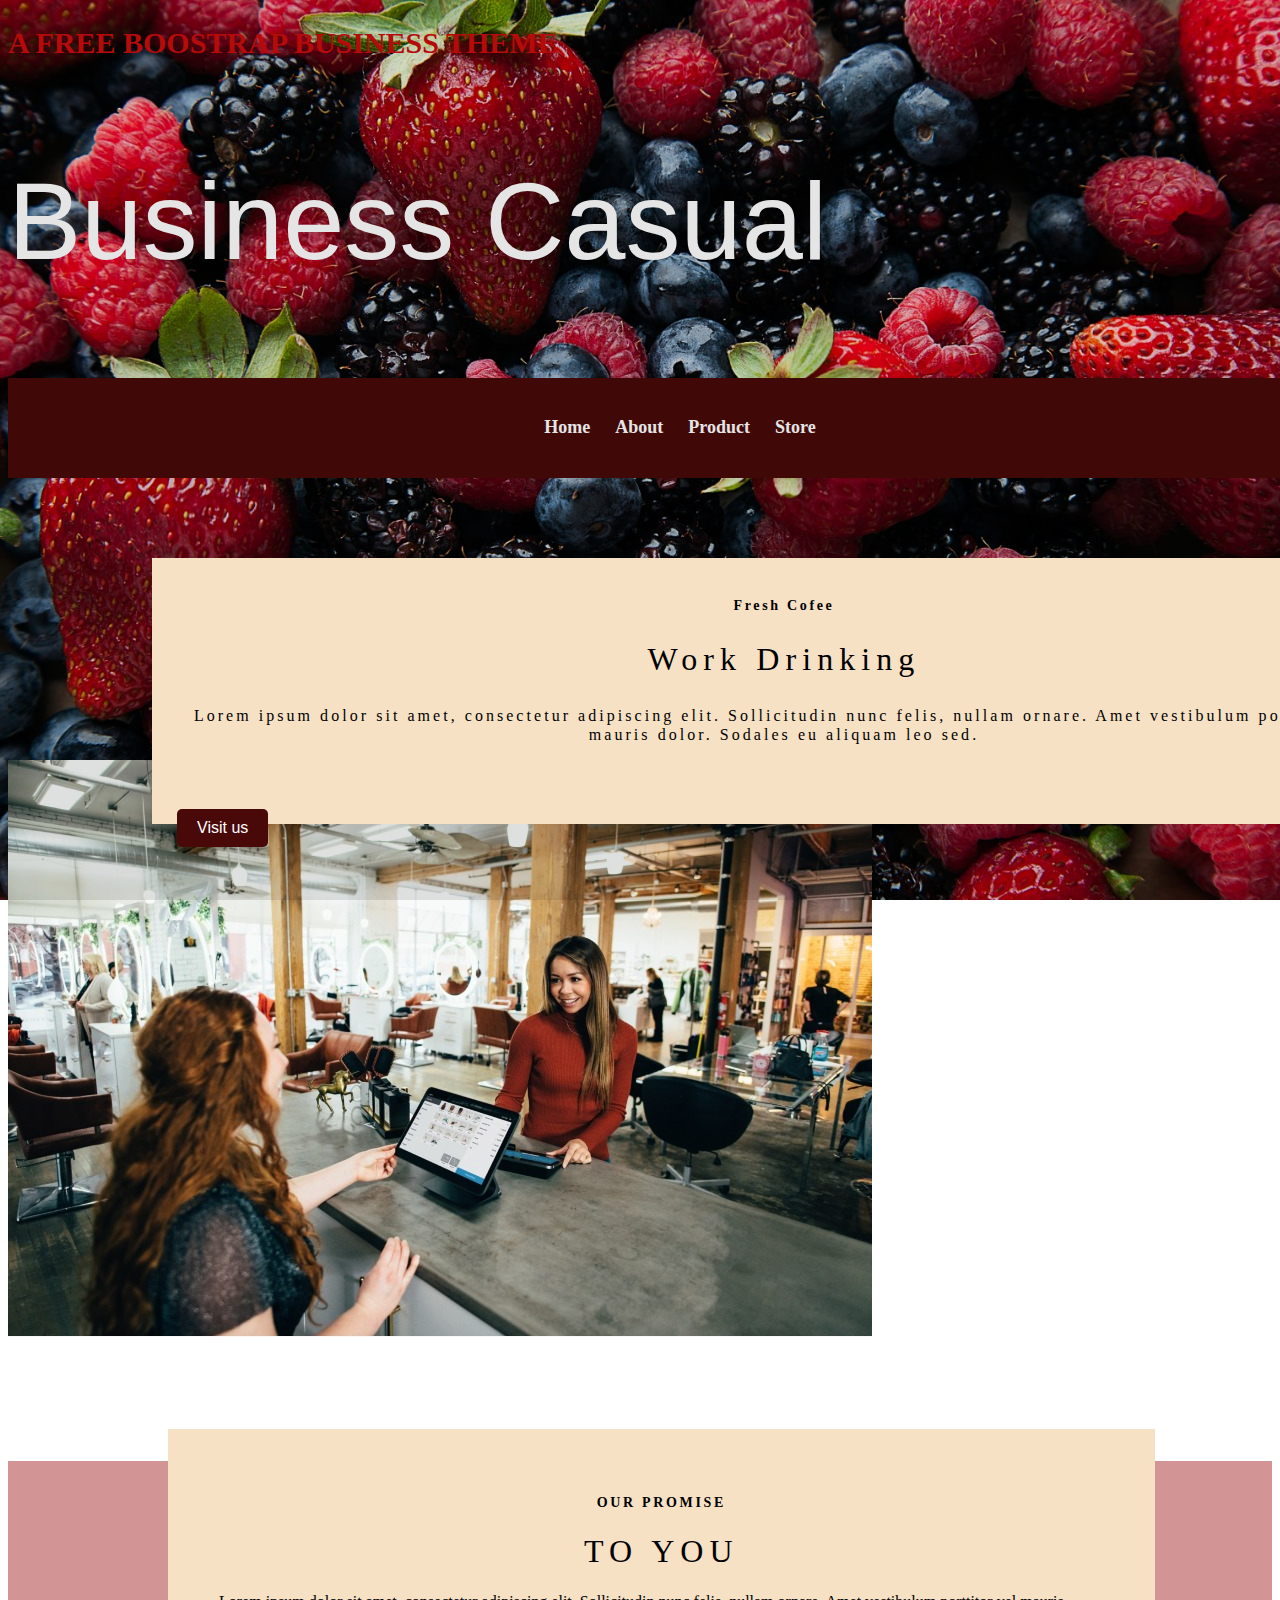
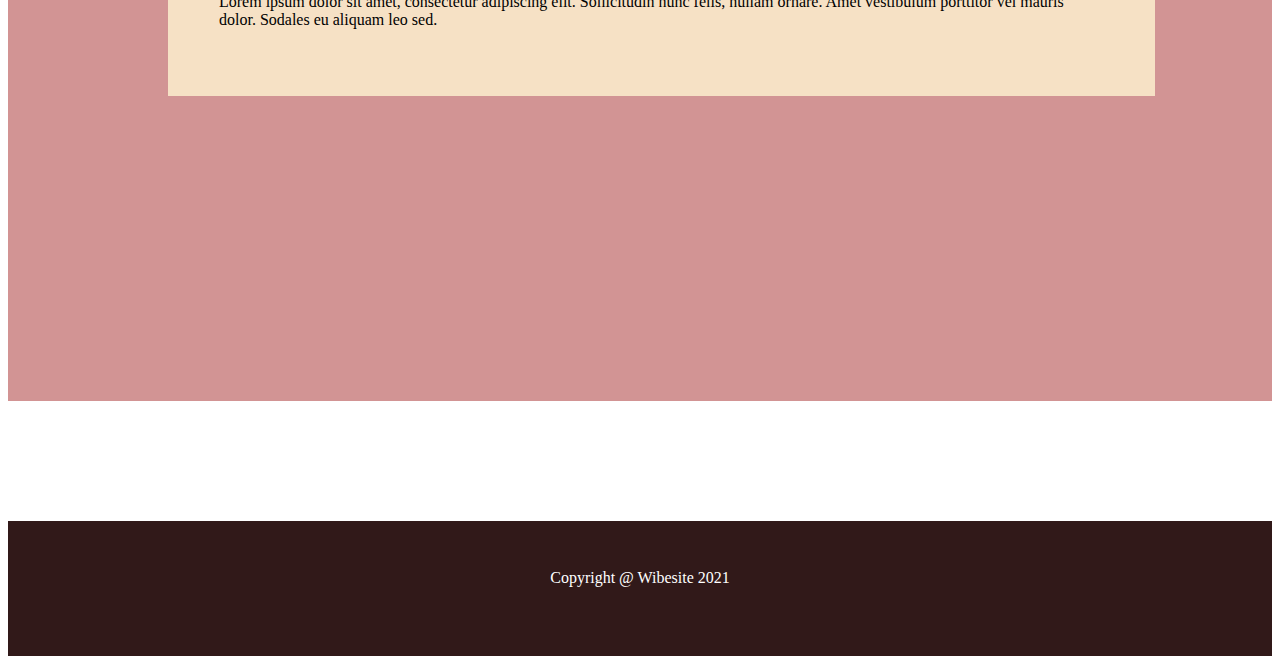
<file: index.html>
<!doctype html>
<html lang="en">
  <head>
    <!-- Required meta tags -->
    <meta charset="utf-8">
    <meta name="viewport" content="width=device-width, initial-scale=1">

    <!-- Bootstrap CSS -->
    <link href="https://cdn.jsdelivr.net/npm/bootstrap@5.0.2/dist/css/bootstrap.min.css" rel="stylesheet" integrity="sha384-EVSTQN3/azprG1Anm3QDgpJLIm9Nao0Yz1ztcQTwFspd3yD65VohhpuuCOmLASjC" crossorigin="anonymous">
    <link rel="stylesheet" href="style.css">
    <link rel="stylesheet" href="responsive-style.css">

    <title>Business casual</title>
  </head>
  <body class="text-center">
    <h1 class="text-center mt-5 bg-color">A FREE BOOSTRAP BUSINESS THEME </h1>
    <p class="display-1 bg-color1">Business Casual</p>
    <!-- navbar -->
    <nav class="navbar ,">
        <div class="container-fluid  ">
            <ul class="list d-flex justify-content-center align-items-center">
              <li class="nav-item">
                <a class="nav-link active" href="index.html">Home</a>
              </li>
              <li class="nav-item">
                <a class="nav-link" href="about.html">About</a>
              </li>
              <li class="nav-item">
                <a class="nav-link" href="product.html">Product</a>
              </li>
              <li class="nav-item">
                <a class="nav-link" href="store.html">Store</a>
              </li>
             
            </ul>
          
        </div>
      </nav>
     <!-- navbar exit -->
      <!-- image-section -->
       <section>
        <div class="container">
            <div class="row mt-5">
                <div class="col-md-5 col-lg-5 mt-5 box-place">
                    <div class="first-image">
                        <h3>Fresh Cofee</h3>
                        <h2>Work Drinking</h2>
                        <p>Lorem ipsum dolor sit amet, consectetur adipiscing elit. Sollicitudin nunc felis, nullam ornare. Amet vestibulum porttitor vel mauris dolor. Sodales eu aliquam leo sed.</p>
                        <button class="btn-marron">Visit us</button>
                    </div>
                </div>
                <div class="col-md-7 col-lg-7">
                    <img src="image/les 2 filles.jpeg" alt="" class="img-size ">
                </div>
            </div>
           
        </div>
       </section>
       <!-- image-section-exit -->
        <!-- last section -->
         <section class="last_wrapper">
           <div class="container">
            <div class="row">
                <div class="col-md-12 col-lg-12">
                    <div class="box-lettre">
                        <h3>OUR PROMISE</h3>
                        <h1>TO YOU</h1>
                        <p>Lorem ipsum dolor sit amet, consectetur adipiscing elit. Sollicitudin nunc felis, nullam ornare. Amet vestibulum porttitor vel mauris dolor. Sodales eu aliquam leo sed.</p>
                    </div>
                </div>
            </div>
           </div>
         </section>
         <!-- last section exit  -->
          <!-- footer -->
           <footer class="footer_wrapper">
              <p>Copyright @ Wibesite 2021</p>
           </footer>


    <!-- Optional JavaScript; choose one of the two! -->

    <!-- Option 1: Bootstrap Bundle with Popper -->
    <script src="https://cdn.jsdelivr.net/npm/bootstrap@5.0.2/dist/js/bootstrap.bundle.min.js" integrity="sha384-MrcW6ZMFYlzcLA8Nl+NtUVF0sA7MsXsP1UyJoMp4YLEuNSfAP+JcXn/tWtIaxVXM" crossorigin="anonymous"></script>

    <!-- Option 2: Separate Popper and Bootstrap JS -->
    <!--
    <script src="https://cdn.jsdelivr.net/npm/@popperjs/core@2.9.2/dist/umd/popper.min.js" integrity="sha384-IQsoLXl5PILFhosVNubq5LC7Qb9DXgDA9i+tQ8Zj3iwWAwPtgFTxbJ8NT4GN1R8p" crossorigin="anonymous"></script>
    <script src="https://cdn.jsdelivr.net/npm/bootstrap@5.0.2/dist/js/bootstrap.min.js" integrity="sha384-cVKIPhGWiC2Al4u+LWgxfKTRIcfu0JTxR+EQDz/bgldoEyl4H0zUF0QKbrJ0EcQF" crossorigin="anonymous"></script>
    -->
  </body>
</html>
</file>
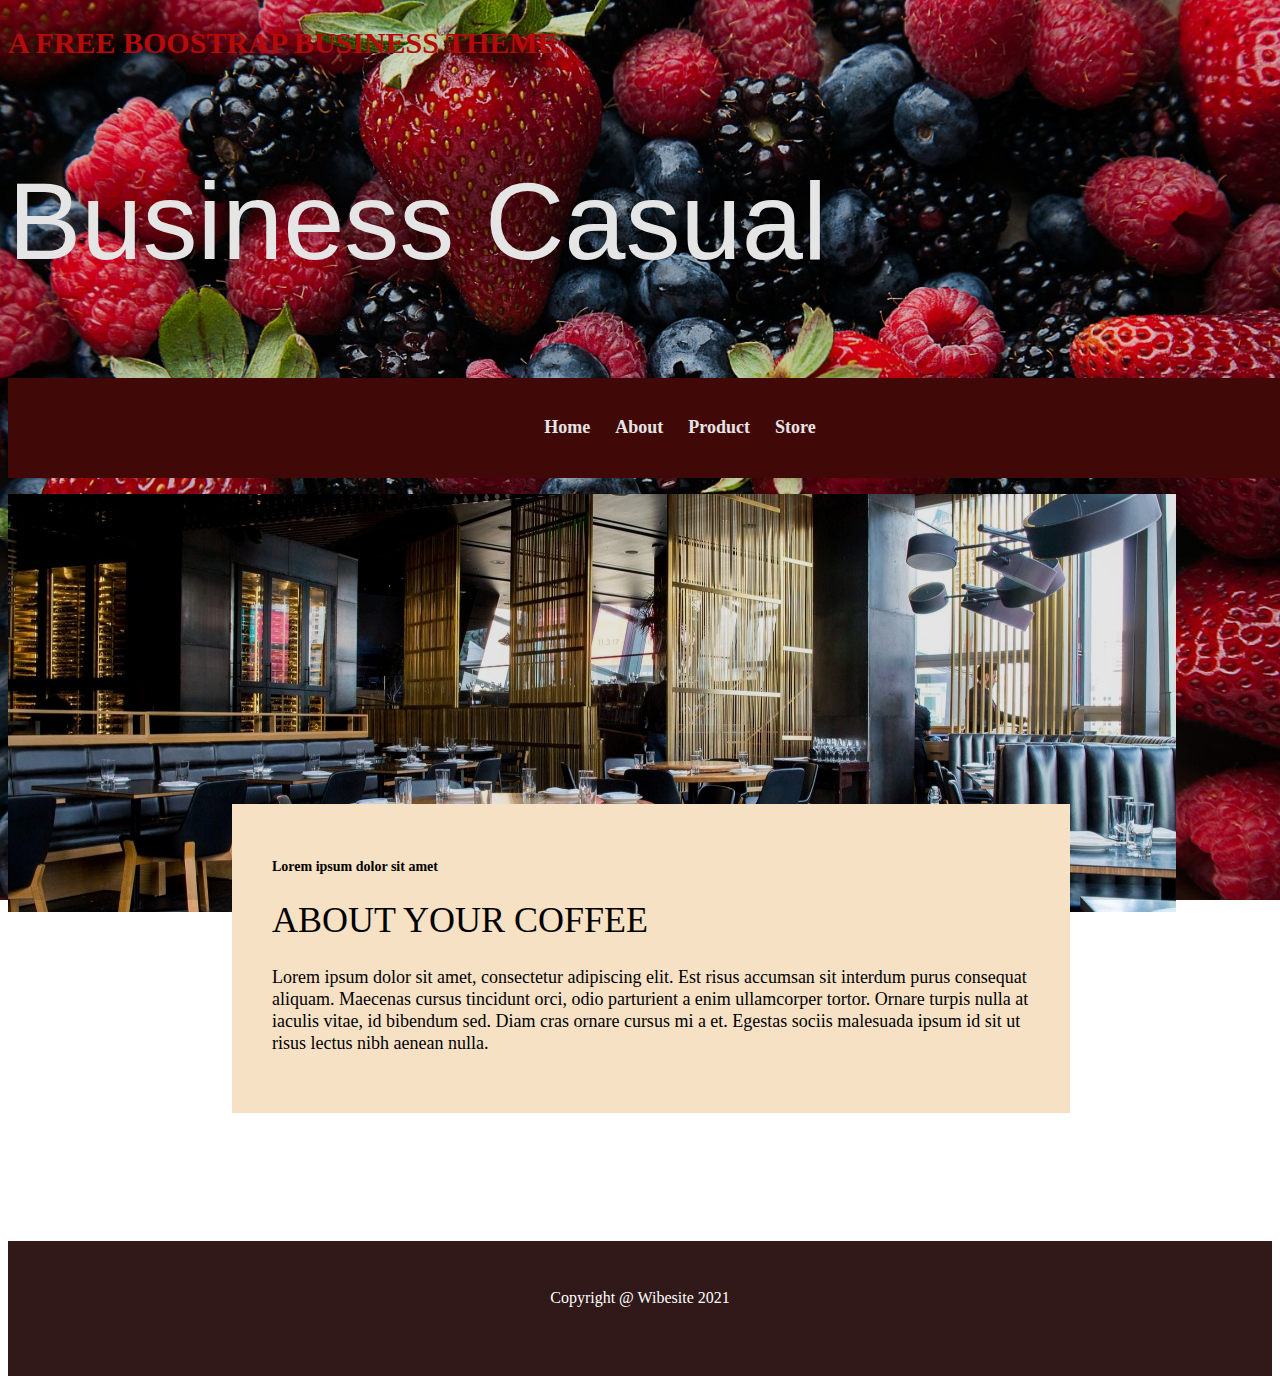
<file: about.html>
<!doctype html>
<html lang="en">
  <head>
    <!-- Required meta tags -->
    <meta charset="utf-8">
    <meta name="viewport" content="width=device-width, initial-scale=1">

    <!-- Bootstrap CSS -->
    <link href="https://cdn.jsdelivr.net/npm/bootstrap@5.0.2/dist/css/bootstrap.min.css" rel="stylesheet" integrity="sha384-EVSTQN3/azprG1Anm3QDgpJLIm9Nao0Yz1ztcQTwFspd3yD65VohhpuuCOmLASjC" crossorigin="anonymous">
    <link rel="stylesheet" href="style.css">
    <link rel="stylesheet" href="responsive-style.css">

    <title>Business casual</title>
  </head>
  <body class="text-center">
    <h1 class="text-center mt-5 bg-color">A FREE BOOSTRAP BUSINESS THEME </h1>
    <p class="display-1 bg-color1">Business Casual</p>
    <!-- navbar -->
    <nav class="navbar ,">
        <div class="container-fluid  ">
            <ul class="list d-flex justify-content-center align-items-center">
              <li class="nav-item">
                <a class="nav-link active" href="index.html">Home</a>
              </li>
              <li class="nav-item">
                <a class="nav-link" href="about.html">About</a>
              </li>
              <li class="nav-item">
                <a class="nav-link" href="product.html">Product</a>
              </li>
              <li class="nav-item">
                <a class="nav-link" href="store.html">Store</a>
              </li>
             
            </ul>
          
        </div>
      </nav>
     <!-- navbar exit -->
      <!-- image-section -->
      <div class="container">
        <div class="row mt-5">
            <div class="col-md-12 col-lg-12">
                <img src="image/tables et chaises.jpeg" alt="" class="img-fluid">
            </div>
        </div>
        <div class="row">
            <div class="col-md-12 col-lg-12 box-place2">
                <div class="second-place-2">
                   <h3>Lorem ipsum dolor sit amet</h3>
                   <h1>ABOUT YOUR COFFEE</h1>
                   <p>Lorem ipsum dolor sit amet, consectetur adipiscing elit. Est risus accumsan sit interdum purus consequat aliquam. Maecenas cursus tincidunt orci, odio parturient a enim ullamcorper tortor. Ornare turpis nulla at iaculis vitae, id bibendum sed. Diam cras ornare cursus mi a et. Egestas sociis malesuada ipsum id sit ut risus lectus nibh aenean nulla.</p>
                </div>
            </div>
        </div>
      </div>
       <!-- image-section-exit -->
        
          <!-- footer -->
           <footer class="footer_wrapper2">
              <p>Copyright @ Wibesite 2021</p>
           </footer>
           <!-- footer exit -->


    <!-- Optional JavaScript; choose one of the two! -->

    <!-- Option 1: Bootstrap Bundle with Popper -->
    <script src="https://cdn.jsdelivr.net/npm/bootstrap@5.0.2/dist/js/bootstrap.bundle.min.js" integrity="sha384-MrcW6ZMFYlzcLA8Nl+NtUVF0sA7MsXsP1UyJoMp4YLEuNSfAP+JcXn/tWtIaxVXM" crossorigin="anonymous"></script>

    <!-- Option 2: Separate Popper and Bootstrap JS -->
    <!--
    <script src="https://cdn.jsdelivr.net/npm/@popperjs/core@2.9.2/dist/umd/popper.min.js" integrity="sha384-IQsoLXl5PILFhosVNubq5LC7Qb9DXgDA9i+tQ8Zj3iwWAwPtgFTxbJ8NT4GN1R8p" crossorigin="anonymous"></script>
    <script src="https://cdn.jsdelivr.net/npm/bootstrap@5.0.2/dist/js/bootstrap.min.js" integrity="sha384-cVKIPhGWiC2Al4u+LWgxfKTRIcfu0JTxR+EQDz/bgldoEyl4H0zUF0QKbrJ0EcQF" crossorigin="anonymous"></script>
    -->
  </body>
</html>
</file>
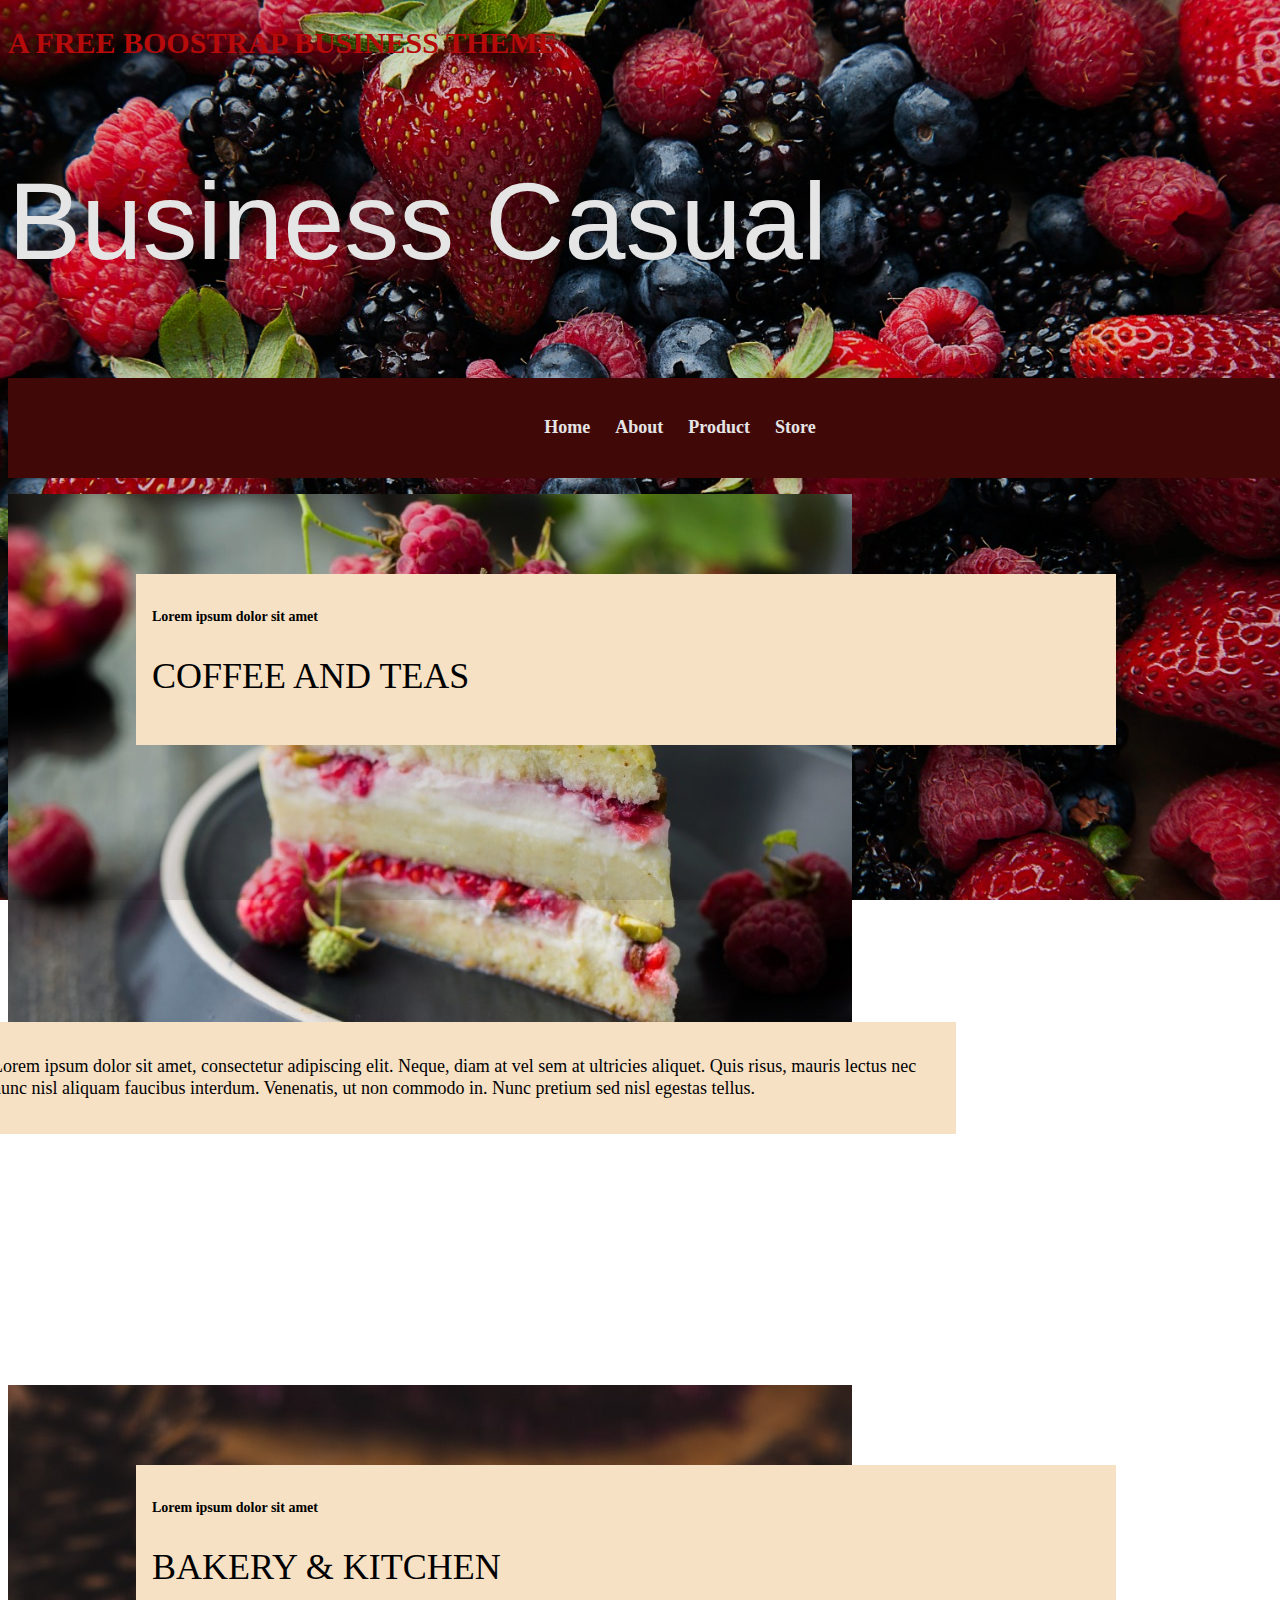
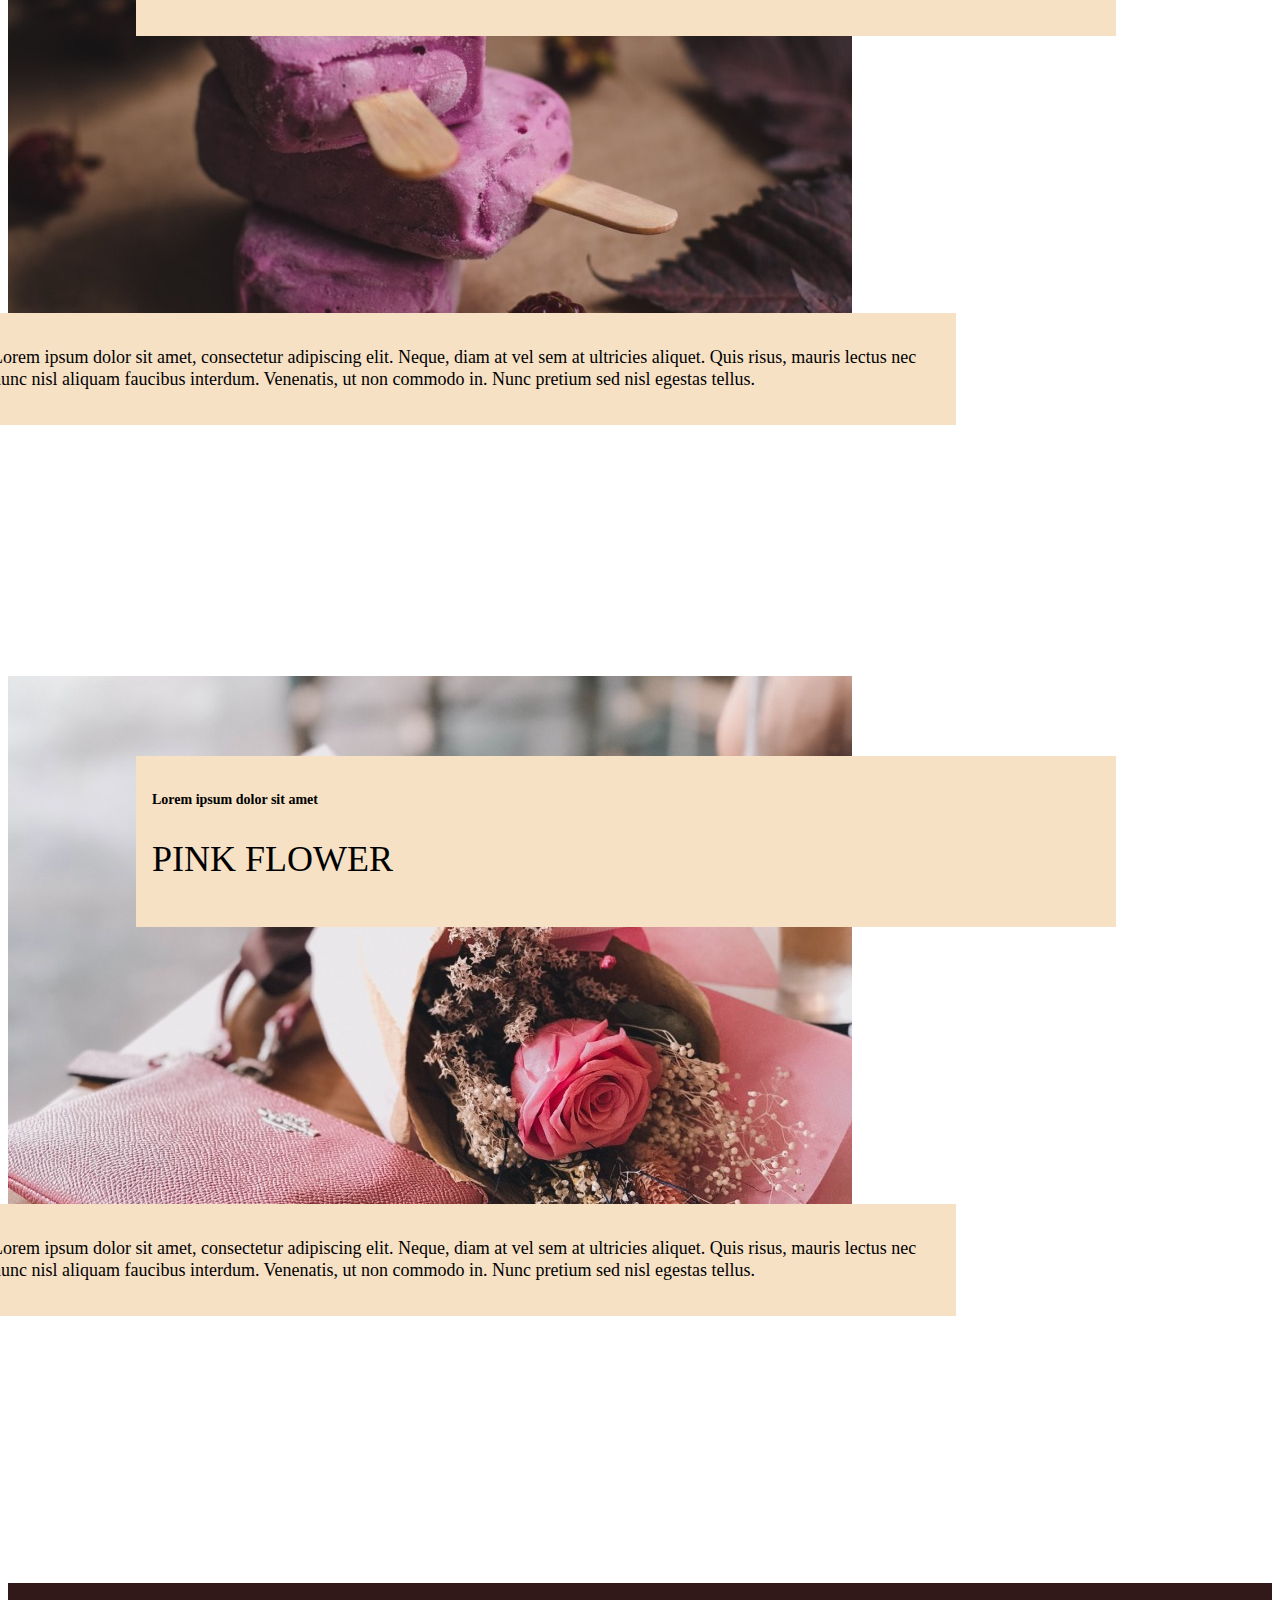
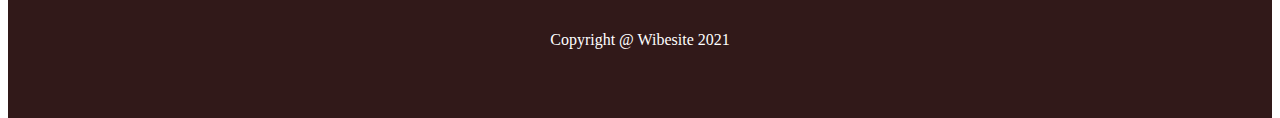
<file: product.html>
<!doctype html>
<html lang="en">
  <head>
    <!-- Required meta tags -->
    <meta charset="utf-8">
    <meta name="viewport" content="width=device-width, initial-scale=1">

    <!-- Bootstrap CSS -->
    <link href="https://cdn.jsdelivr.net/npm/bootstrap@5.0.2/dist/css/bootstrap.min.css" rel="stylesheet" integrity="sha384-EVSTQN3/azprG1Anm3QDgpJLIm9Nao0Yz1ztcQTwFspd3yD65VohhpuuCOmLASjC" crossorigin="anonymous">
    <link rel="stylesheet" href="style.css">
    <link rel="stylesheet" href="responsive-style.css">

    <title>Business casual</title>
  </head>
  <body class="text-center">
    <h1 class="text-center mt-5 bg-color">A FREE BOOSTRAP BUSINESS THEME </h1>
    <p class="display-1 bg-color1">Business Casual</p>
    <!-- navbar -->
    <nav class="navbar ,">
        <div class="container-fluid  ">
            <ul class="list d-flex justify-content-center align-items-center">
              <li class="nav-item">
                <a class="nav-link active" href="index.html">Home</a>
              </li>
              <li class="nav-item">
                <a class="nav-link" href="about.html">About</a>
              </li>
              <li class="nav-item">
                <a class="nav-link" href="product.html">Product</a>
              </li>
              <li class="nav-item">
                <a class="nav-link" href="store.html">Store</a>
              </li>
             
            </ul>
          
        </div>
      </nav>
     <!-- navbar exit -->
      <!-- image-section1 -->
      <div class="container">
        <div class="row mt-5">
            <div class="col-md-12 col-lg-12">
                <img src="image/gateaux rose.jpeg" alt="" class="img-fluid">
            </div>
        </div>
        <div class="row">
            <div class="col-md-6 col-lg-6 box-place10">
                <div class="second-place-3">
                   
                   <p>Lorem ipsum dolor sit amet, consectetur adipiscing elit. Neque, diam at vel sem at ultricies aliquet. Quis risus, mauris lectus nec nunc nisl aliquam faucibus interdum. Venenatis, ut non commodo in. Nunc pretium sed nisl egestas tellus.</p>
                </div>
            </div>

            <div class="col-md-6 col-lg-6 box-place11">
                <div class="second-place-3">
                   <h4>Lorem ipsum dolor sit amet</h4>
                   <h2>COFFEE AND TEAS</h2>
                   
                </div>
            </div>
        </div>
      </div>
       <!-- image-section-exit -->

        <!-- image-section2 -->
      <div class="container">
        <div class="row mt-5">
            <div class="col-md-12 col-lg-12">
                <img src="image/gateaux mauves.jpeg" alt="" class="img-fluid">
            </div>
        </div>
        <div class="row">
            <div class="col-md-6 col-lg-6 box-place10">
                <div class="second-place-3">
                   
                   <p>Lorem ipsum dolor sit amet, consectetur adipiscing elit. Neque, diam at vel sem at ultricies aliquet. Quis risus, mauris lectus nec nunc nisl aliquam faucibus interdum. Venenatis, ut non commodo in. Nunc pretium sed nisl egestas tellus.</p>
                </div>
            </div>

            <div class="col-md-6 col-lg-6 box-place11">
                <div class="second-place-3">
                   <h4>Lorem ipsum dolor sit amet</h4>
                   <h2>BAKERY & KITCHEN</h2>
                   
                </div>
            </div>
        </div>
      </div>
       <!-- image-section2-exit -->

         <!-- image-section2 -->
      <div class="container">
        <div class="row mt-5">
            <div class="col-md-12 col-lg-12">
                <img src="image/bouquet.jpeg" alt="" class="img-fluid img-size2">
            </div>
        </div>
        <div class="row">
            <div class="col-md-6 col-lg-6 box-place10">
                <div class="second-place-3">
                   
                   <p>Lorem ipsum dolor sit amet, consectetur adipiscing elit. Neque, diam at vel sem at ultricies aliquet. Quis risus, mauris lectus nec nunc nisl aliquam faucibus interdum. Venenatis, ut non commodo in. Nunc pretium sed nisl egestas tellus.</p>
                </div>
            </div>

            <div class="col-md-6 col-lg-6 box-place11">
                <div class="second-place-3">
                   <h4>Lorem ipsum dolor sit amet</h4>
                   <h2>PINK FLOWER</h2>
                   
                </div>
            </div>
        </div>
      </div>
       <!-- image-section2-exit -->
        
          <!-- footer -->
           <footer class="footer_wrapper3">
              <p>Copyright @ Wibesite 2021</p>
           </footer>
           <!-- footer exit -->


    <!-- Optional JavaScript; choose one of the two! -->

    <!-- Option 1: Bootstrap Bundle with Popper -->
    <script src="https://cdn.jsdelivr.net/npm/bootstrap@5.0.2/dist/js/bootstrap.bundle.min.js" integrity="sha384-MrcW6ZMFYlzcLA8Nl+NtUVF0sA7MsXsP1UyJoMp4YLEuNSfAP+JcXn/tWtIaxVXM" crossorigin="anonymous"></script>

    <!-- Option 2: Separate Popper and Bootstrap JS -->
    <!--
    <script src="https://cdn.jsdelivr.net/npm/@popperjs/core@2.9.2/dist/umd/popper.min.js" integrity="sha384-IQsoLXl5PILFhosVNubq5LC7Qb9DXgDA9i+tQ8Zj3iwWAwPtgFTxbJ8NT4GN1R8p" crossorigin="anonymous"></script>
    <script src="https://cdn.jsdelivr.net/npm/bootstrap@5.0.2/dist/js/bootstrap.min.js" integrity="sha384-cVKIPhGWiC2Al4u+LWgxfKTRIcfu0JTxR+EQDz/bgldoEyl4H0zUF0QKbrJ0EcQF" crossorigin="anonymous"></script>
    -->
  </body>
</html>
</file>
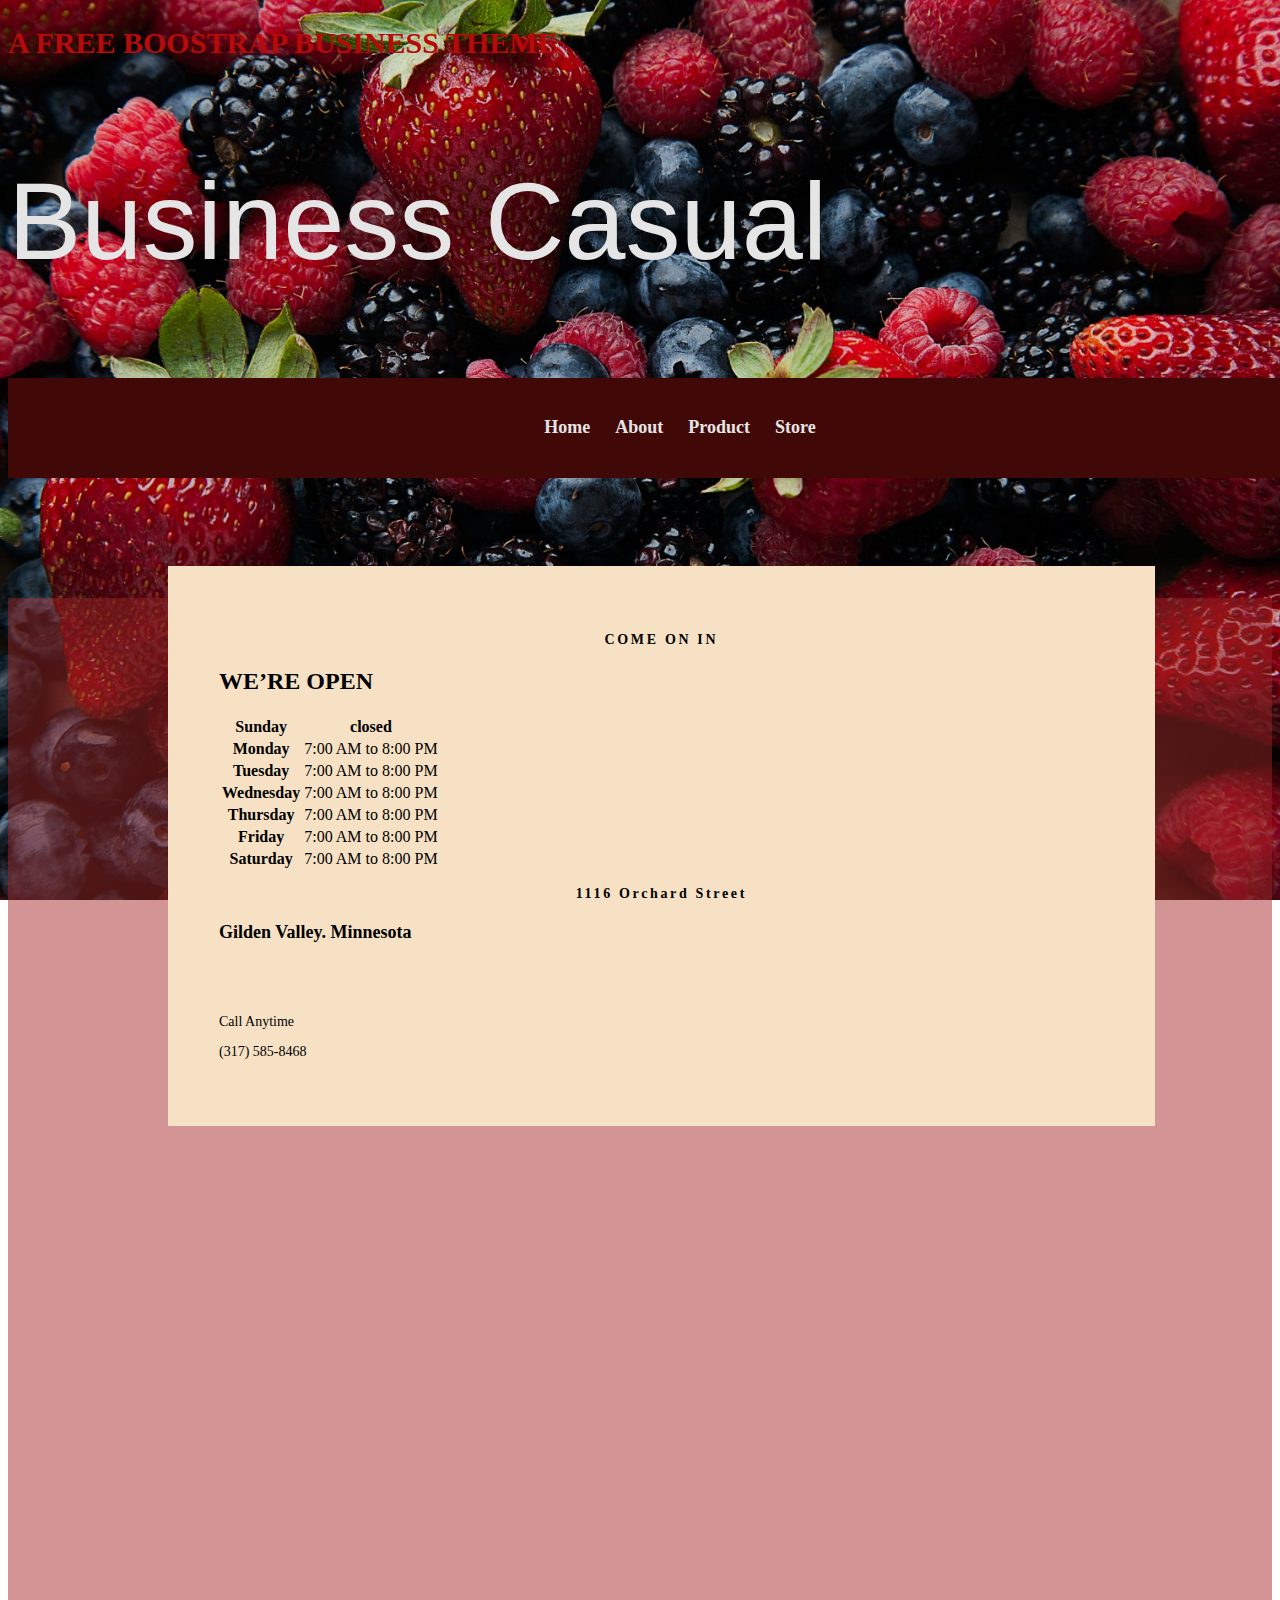
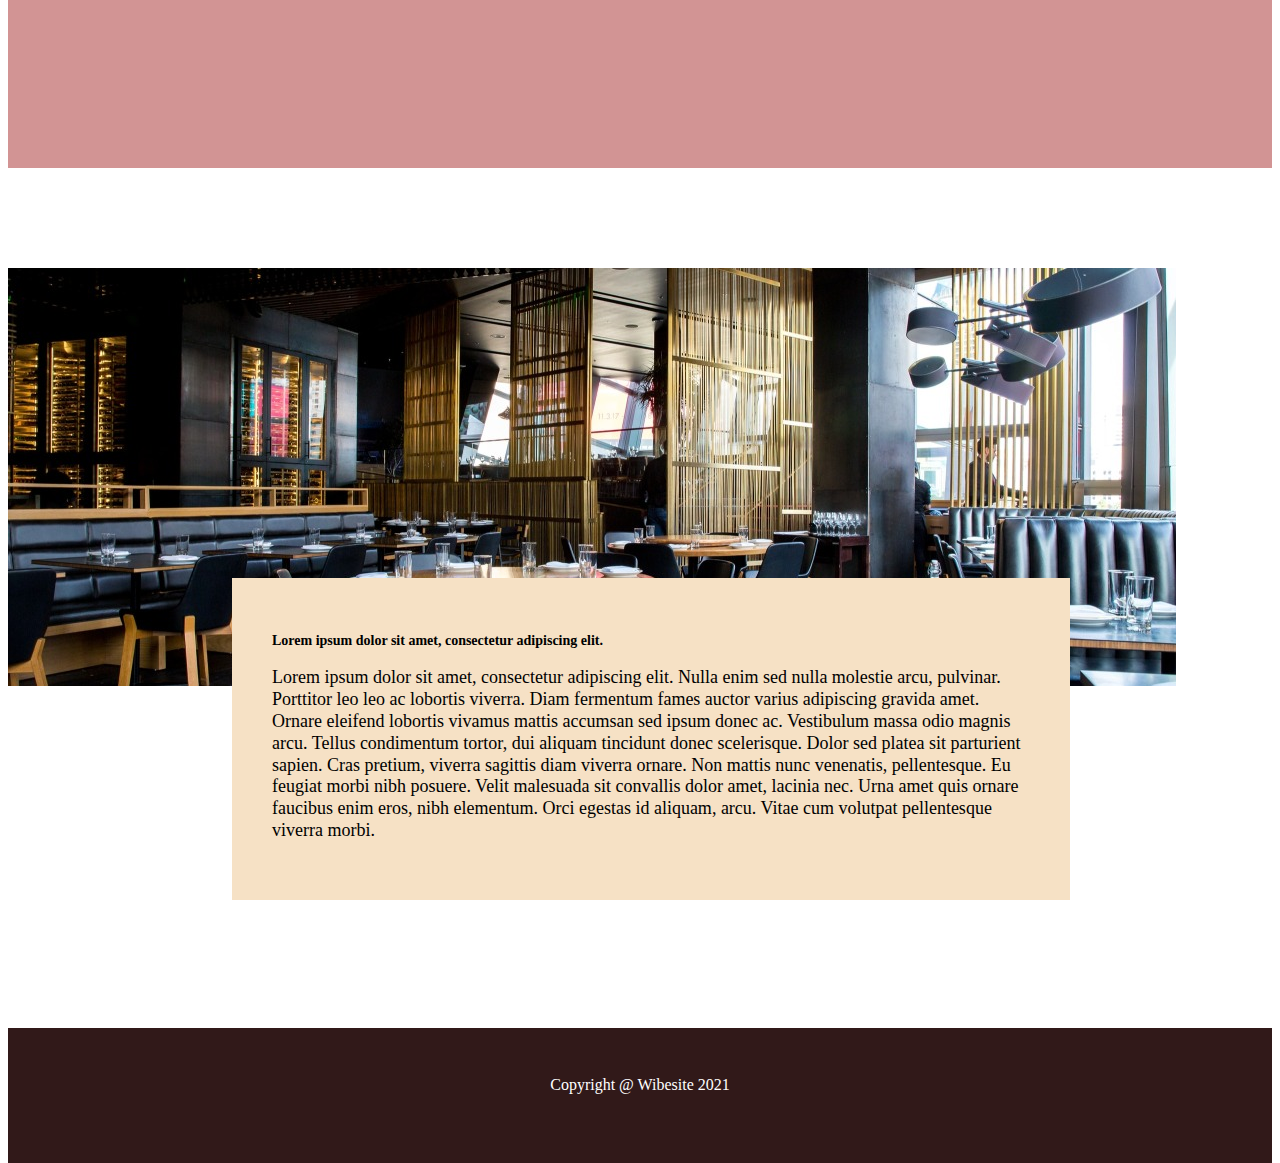
<file: store.html>
<!doctype html>
<html lang="en">
  <head>
    <!-- Required meta tags -->
    <meta charset="utf-8">
    <meta name="viewport" content="width=device-width, initial-scale=1">

    <!-- Bootstrap CSS -->
    <link href="https://cdn.jsdelivr.net/npm/bootstrap@5.0.2/dist/css/bootstrap.min.css" rel="stylesheet" integrity="sha384-EVSTQN3/azprG1Anm3QDgpJLIm9Nao0Yz1ztcQTwFspd3yD65VohhpuuCOmLASjC" crossorigin="anonymous">
    <link rel="stylesheet" href="style.css">
    <link rel="stylesheet" href="responsive-style.css">

    <title>Business casual</title>
  </head>
  <body class="text-center">
    <h1 class="text-center mt-5 bg-color">A FREE BOOSTRAP BUSINESS THEME </h1>
    <p class="display-1 bg-color1">Business Casual</p>
    <!-- navbar -->
    <nav class="navbar ,">
        <div class="container-fluid  ">
            <ul class="list d-flex justify-content-center align-items-center">
              <li class="nav-item">
                <a class="nav-link active" href="index.html">Home</a>
              </li>
              <li class="nav-item">
                <a class="nav-link" href="about.html">About</a>
              </li>
              <li class="nav-item">
                <a class="nav-link" href="product.html">Product</a>
              </li>
              <li class="nav-item">
                <a class="nav-link" href="store.html">Store</a>
              </li>
             
            </ul>
          
        </div>
      </nav>
     <!-- navbar exit -->
     
        <!-- section price -->
         <section class="last_wrapper10">
           <div class="container">
            <div class="row">
                <div class="col-md-12 col-lg-12">
                  <div class="box-lettre">
                    <h3>COME ON IN</h3>
                    <h2>WE’RE OPEN</h2>
                    <!-- tableaux -->
                    <table class="table">
                        <thead>
                          <tr>
                           
                            <th scope="col">Sunday</th>
                            <th scope="col">closed</th>
                            
                          </tr>
                        </thead>
                        <tbody>
                          <tr>
                            <th scope="row">Monday</th>
                            <td>7:00 AM to 8:00 PM</td>
                            
                            
                          </tr>
                          <tr>
                            <th scope="row">Tuesday</th>
                            <td>7:00 AM to 8:00 PM</td>
                            
                            
                          </tr>
                          <tr>
                            <th scope="row">Wednesday</th>
                            <td>7:00 AM to 8:00 PM</td>
                           
                            
                          </tr>

                          <tr>
                            <th scope="row">Thursday</th>
                            <td>7:00 AM to 8:00 PM</td>
                           
                            
                          </tr>

                          <tr>
                            <th scope="row">Friday</th>
                            <td>7:00 AM to 8:00 PM</td>
                           
                            
                          </tr>
                          <tr>
                            <th scope="row">Saturday</th>
                            <td>7:00 AM to 8:00 PM</td>
                           
                            
                          </tr>
                        </tbody>
                      </table>
                      <h3 class="mt-5">1116 Orchard Street</h3>
                      <p class="span">Gilden Valley. Minnesota</p>
                      <br>
                      <br>
                      <p class="pp">Call Anytime</p>
                      <p class="pp">(317) 585-8468</p>
                     <!-- tableaux exit -->
                  </div>
            </div>
           </div>
         </section>
         <!-- section price exit  -->
          <!-- second section  -->
          <div class="container wrapper">
            <div class="row mt-5">
                <div class="col-md-12 col-lg-12 image-change">
                    <img src="image/tables et chaises.jpeg" alt="" class="img-fluid">
                </div>
            </div>
            <div class="row mt-5">
                <div class="col-md-12 col-lg-12 box-place20">
                    <div class="second-place-20">
                       <h3>Lorem ipsum dolor sit amet, consectetur adipiscing elit. </h3>
                       
                       <p>Lorem ipsum dolor sit amet, consectetur adipiscing elit. Nulla enim sed nulla molestie arcu, pulvinar. Porttitor leo leo ac lobortis viverra. Diam fermentum fames auctor varius adipiscing gravida amet. Ornare eleifend lobortis vivamus mattis accumsan sed ipsum donec ac. Vestibulum massa odio magnis arcu. Tellus condimentum tortor, dui aliquam tincidunt donec scelerisque.
                        Dolor sed platea sit parturient sapien. Cras pretium, viverra sagittis diam viverra ornare. Non mattis nunc venenatis, pellentesque. Eu feugiat morbi nibh posuere. Velit malesuada sit convallis dolor amet, lacinia nec. Urna amet quis ornare faucibus enim eros, nibh elementum. Orci egestas id aliquam, arcu. Vitae cum volutpat pellentesque viverra morbi.</p>
                    </div>
                </div>
            </div>
          </div>
           <!-- second section exit -->
          <!-- footer -->
           <footer class="footer_wrapper4">
              <p>Copyright @ Wibesite 2021</p>
           </footer>


    <!-- Optional JavaScript; choose one of the two! -->

    <!-- Option 1: Bootstrap Bundle with Popper -->
    <script src="https://cdn.jsdelivr.net/npm/bootstrap@5.0.2/dist/js/bootstrap.bundle.min.js" integrity="sha384-MrcW6ZMFYlzcLA8Nl+NtUVF0sA7MsXsP1UyJoMp4YLEuNSfAP+JcXn/tWtIaxVXM" crossorigin="anonymous"></script>

    <!-- Option 2: Separate Popper and Bootstrap JS -->
    <!--
    <script src="https://cdn.jsdelivr.net/npm/@popperjs/core@2.9.2/dist/umd/popper.min.js" integrity="sha384-IQsoLXl5PILFhosVNubq5LC7Qb9DXgDA9i+tQ8Zj3iwWAwPtgFTxbJ8NT4GN1R8p" crossorigin="anonymous"></script>
    <script src="https://cdn.jsdelivr.net/npm/bootstrap@5.0.2/dist/js/bootstrap.min.js" integrity="sha384-cVKIPhGWiC2Al4u+LWgxfKTRIcfu0JTxR+EQDz/bgldoEyl4H0zUF0QKbrJ0EcQF" crossorigin="anonymous"></script>
    -->
  </body>
</html>
</file>
<file: style.css>
/* home page */
*{
    list-style-type: none ;
    text-decoration: none;
}
body{
    background: url(image/bg-image\ \(1\).jpeg) no-repeat;
    background-size: cover;
    background-position: center;
    background-attachment: fixed;
    height: 100vh;
    color: #fff;
}
body::before {
    content: '';
    position: absolute;
    top: 0;
    left: 0;
    right: 0;
    bottom: 0;
    background-color: rgba(0, 0, 0, 0.1); 
}
.bg-color{
    color:#CB0D0D;
    font-family: Poppins;
    font-size: 30px;
    font-weight: 700;
    line-height: 45px;
    text-align: left;
    
    
}
.bg-color1{
    font-family: sans-serif;
font-size: 110px;
font-weight: 275;
line-height: 92.64px;

}
.list {
    display: flex;
    justify-content: center;
    align-items: center;
    gap: 25px;
    background-color: #490909;
    height: 100px;
    margin-top: 30px;
    width: 100%;
    

}
.list li a{
    color: #fff;
    font-family:  Montserrat;
    font-size: 18px;
    font-weight: 700;
    line-height: 21.94px;
    text-align: left;

}
.list li a:hover{
    color: #000000;
}
.first-image{
    background-color:#F6E1C5;
    padding: 25px;

}
.first-image h3{
    color: black;
    font-family: Montserrat;
font-size: 14px;
font-weight: 700;
line-height: 17.07px;
letter-spacing: 0.19em;
text-align: center;

}
.first-image h2{
    color: black;
    font-family: Montserrat;
    font-size: 32px;
    font-weight: 250;
    line-height: 39.01px;
    letter-spacing: 0.19em;
    text-align: center;

}
.first-image p{
    color: black;
    font-family: Montserrat;
    font-size: 16px;
    font-weight: 400;
    line-height: 19.5px;
    letter-spacing: 0.19em;
    text-align: center;
    position: relative;
    

}
.box-place{
    position: relative;
    right: -9rem;
    bottom: -4rem;
}
.btn-marron{
    background-color: #490909; /* Code couleur pour un marron */
    color: white; /* Texte en blanc pour un bon contraste */
    padding: 10px 20px; /* Espacement intérieur du bouton */
    border: none; /* Supprime les bordures par défaut */
    border-radius: 5px; /* Bords arrondis */
    cursor: pointer; /* Changement de curseur pour indiquer que c'est un bouton */
    font-size: 16px; /* Taille du texte */
    transition: background-color 0.3s ease; /* Animation pour l'effet au survol */
    position: relative;
    bottom: -3rem;
}
.img-size{
    max-width:110% ;
    height: auto;
}
.last_wrapper{
    background-color:  rgba(165, 42, 42, 0.5);
    width: 100%;
    height: 60vh;
    margin-top: 120px;
}
.box-lettre{
    position: relative;
    top: -2rem;
    right: -10rem;
    margin-top: 100px;
    background-color:#F6E1C5;
    width: 70%;
    padding: 50px;
    color: black;
    border: 1px  dotted #F6E1C5;
}
.box-lettre h3{
    color: black;
    font-family: Montserrat;
font-size: 14px;
font-weight: 700;
line-height: 17.07px;
letter-spacing: 0.19em;
text-align: center;    
}
.box-lettre h1{
    font-family: Montserrat;
font-size: 32px;
font-weight: 250;
line-height: 39.01px;
letter-spacing: 0.19em;
text-align: center;

}
.footer_wrapper{
    text-align: center;
    margin-top: 120px;
    background-color: #311919;
    color: #fff;
    width: 100%;
    height: 15vh;
    
}
.footer_wrapper p{
    position: relative;
    bottom: -3rem;
}
/* home page exit */
/* about page */
.second-place-2{
    background-color: #F6E1C5;
    color: black;
    width: 60%;
    padding: 40px;
}
.second-place-2 h3{
    font-family: Montserrat;
font-size: 14px;
font-weight: 700;
line-height: 17.07px;
text-align: left;

}
.second-place-2 h1{
    font-family: Montserrat;
font-size: 36px;
font-weight: 250;
line-height: 43.88px;
text-align: left;

}
.second-place-2 p{
    font-family: Montserrat;
font-size: 18px;
font-weight: 400;
line-height: 21.94px;
text-align: left;

}
.box-place2{
    position: relative;
    right: -14rem;
    top: -7rem;
}
.footer_wrapper2{
    text-align: center;
    margin-top: 0px;
    background-color: #311919;
    color: #fff;
    width: 100%;
    height: 15vh;
    
}
.footer_wrapper2 p{
    position: relative;
    bottom: -3rem;
}
/* about page exit */
/* product page */
.second-place-3{
    background-color: #F6E1C5;
    color: black;
    width: 75%;
    padding: 16px;
}
.second-place-3 p{
    font-family: Montserrat;
    font-size: 18px;
    font-weight: 400;
    line-height: 21.94px;
    text-align: left; 
}
.second-place-3 h4{
    font-family: Montserrat;
    font-size: 14px;
    font-weight: 600;
    line-height: 17.07px;
    text-align: left;  
}
.second-place-3 h2{
    font-family: Montserrat;
    font-size: 36px;
    font-weight: 250;
    line-height: 43.88px;
    text-align: left;    
}
.box-place10{
    position: relative;
    top: -5rem;
    left: -2rem;
}
.box-place11{
    position: relative;
    top: -40rem;
    right: -8rem;
}
.img-size2 {
    max-width: 70%;
    height: auto;
}
.footer_wrapper3{
    text-align: center;
    margin-top: 10px;
    background-color: #311919;
    color: #fff;
    width: 100%;
    height: 15vh;
    
}
.footer_wrapper3 p{
    position: relative;
    bottom: -3rem;
}
/* product page exit  */
/* store page */
.wrapper{
    margin-top: 100px;
}
.last_wrapper10{
    background-color:  rgba(165, 42, 42, 0.5);
    width: 100%;
    height: 130vh;
    margin-top: 120px;
}
.footer_wrapper4{
    text-align: center;
    margin-top: 0px;
    background-color: #311919;
    color: #fff;
    width: 100%;
    height: 15vh;
    
}
.footer_wrapper4 p{
    position: relative;
    bottom: -3rem;
}
.span{
    font-family: Merienda;
    font-size: 18px;
    font-weight: 700;
    line-height: 25.99px;
   
}
.second-place-20{
    background-color: #F6E1C5;
    color: black;
    width: 60%;
    padding: 40px;
}
.second-place-20 h3{
    font-family: Montserrat;
font-size: 14px;
font-weight: 700;
line-height: 17.07px;
text-align: left;

}
.second-place-20 h1{
    font-family: Montserrat;
font-size: 36px;
font-weight: 250;
line-height: 43.88px;
text-align: left;

}
.second-place-20 p{
    font-family: Montserrat;
font-size: 18px;
font-weight: 400;
line-height: 21.94px;
text-align: left;

}
.box-place20{
    position: relative;
    right: -14rem;
    top: -7rem;
}
.pp{
    font-family: MingLiU_HKSCS-ExtB;
font-size: 14px;
font-weight: 400;
line-height: 16.79px;

}
</file>
<file: responsive-style.css>
@media( max-width:991px){
    .bg-color1{
        font-family: sans-serif;
    font-size: 70px;
    font-weight: 275;
    line-height: 92.64px;
    
    }
    .bg-color{
        color:#CB0D0D;
        font-family: Poppins;
        font-size: 20px;
        font-weight: 700;
        line-height: 45px;
        text-align: left;
        
        
    }
    .list {
        display: flex;
        justify-content: center;
        align-items: center;
        gap: 25px;
        background-color: #490909;
        height: 90px;
        margin-top: 30px;
        width: 100%;
        
    
    }
    .list li a{
        color: #fff;
        font-family: Montserrat;
    font-size: 13px;
    font-weight: 700;
    line-height: 21.94px;
    
    
    }
    .box-place{
        position: relative;
        right: 0rem;
        bottom: 3rem;
    }
    .img-size{
        max-width:100% ;
        height: auto;
    }
    .last_wrapper{
        background-color:  rgba(165, 42, 42, 0.5);
        width: 100%;
        height: 60vh;
        margin-top: 60px;
    }
    .box-lettre{
        position: relative;
        top: -rem;
        right: -4rem;
        margin-top: 100px;
        background-color:#F6E1C5;
        width: 70%;
        padding: 50px;
        color: black;
        border: 1px  dotted #F6E1C5;
    }
    .footer_wrapper{
        text-align: center;
        margin-top: 60px;
        background-color: #311919;
        color: #fff;
        width: 100%;
        height: 15vh;
        
    }
    /* about page */
    .box-place2{
        position: relative;
        left: -0rem;
        top: 0.5rem;
    }
    .second-place-2{
        background-color: #F6E1C5;
        color: black;
        width: 100%;
        padding: 20px;
    }
    /* product page */
    .second-place-3{
        background-color: #F6E1C5;
        color: black;
        width: 75%;
        padding: 20px;
        text-align: center;
    }
    .box-place10{
      display: none;
    }
    .box-place11{
        position: relative;
        top: 1.5rem;
        right: -3rem;
    }
    .img-fluid{
        max-width: 100%;
        height: auto;
    }
    .footer_wrapper3{
        text-align: center;
        margin-top: 80px;
        background-color: #311919;
        color: #fff;
        width: 100%;
        height: 15vh;
        
    }
    .footer_wrapper3 p{
        position: relative;
        bottom: -3rem;
    }
    /* store page */
    .last_wrapper10{
        background-color:  rgba(165, 42, 42, 0.5);
        width: 100%;
        height: 170vh;
        margin-top: 120px;
    }
    .second-place-20{
       display: none;
    }
    .image-change img{
        display: none;
    }
    .footer_wrapper4{
        text-align: center;
        margin-top: -100px;
        background-color: #311919;
        color: #fff;
        width: 100%;
        height: 15vh;
        
    }
    .footer_wrapper4 p{
        position: relative;
        bottom: -3rem;
    }
}
@media( max-width:767px){
    .bg-color1{
        font-family: sans-serif;
    font-size: 70px;
    font-weight: 275;
    line-height: 92.64px;
    
    }
    .bg-color{
        color:#CB0D0D;
        font-family: Poppins;
        font-size: 20px;
        font-weight: 700;
        line-height: 45px;
        text-align: left;
        
        
    }
    .list {
        display: flex;
        justify-content: center;
        align-items: center;
        gap: 25px;
        background-color: #490909;
        height: 90px;
        margin-top: 30px;
        width: 100%;
        
    
    }
    .list li a{
        color: #fff;
        font-family: Montserrat;
    font-size: 13px;
    font-weight: 700;
    line-height: 21.94px;
    
    
    }
    .box-place{
        position: relative;
        right: 0rem;
        bottom: 3rem;
    }
    .img-size{
        max-width:100% ;
        height: auto;
    }
    .last_wrapper{
        background-color:  rgba(165, 42, 42, 0.5);
        width: 100%;
        height: 70vh;
        margin-top: 60px;
    }
    .box-lettre{
        position: relative;
        top: -4rem;
        right: -4rem;
        margin-top: 100px;
        background-color:#F6E1C5;
        width: 70%;
        padding: 50px;
        color: black;
        border: 1px  dotted #F6E1C5;
    }
    .footer_wrapper{
        text-align: center;
        margin-top: 60px;
        background-color: #311919;
        color: #fff;
        width: 100%;
        height: 15vh;
        
    }
}
</file>
